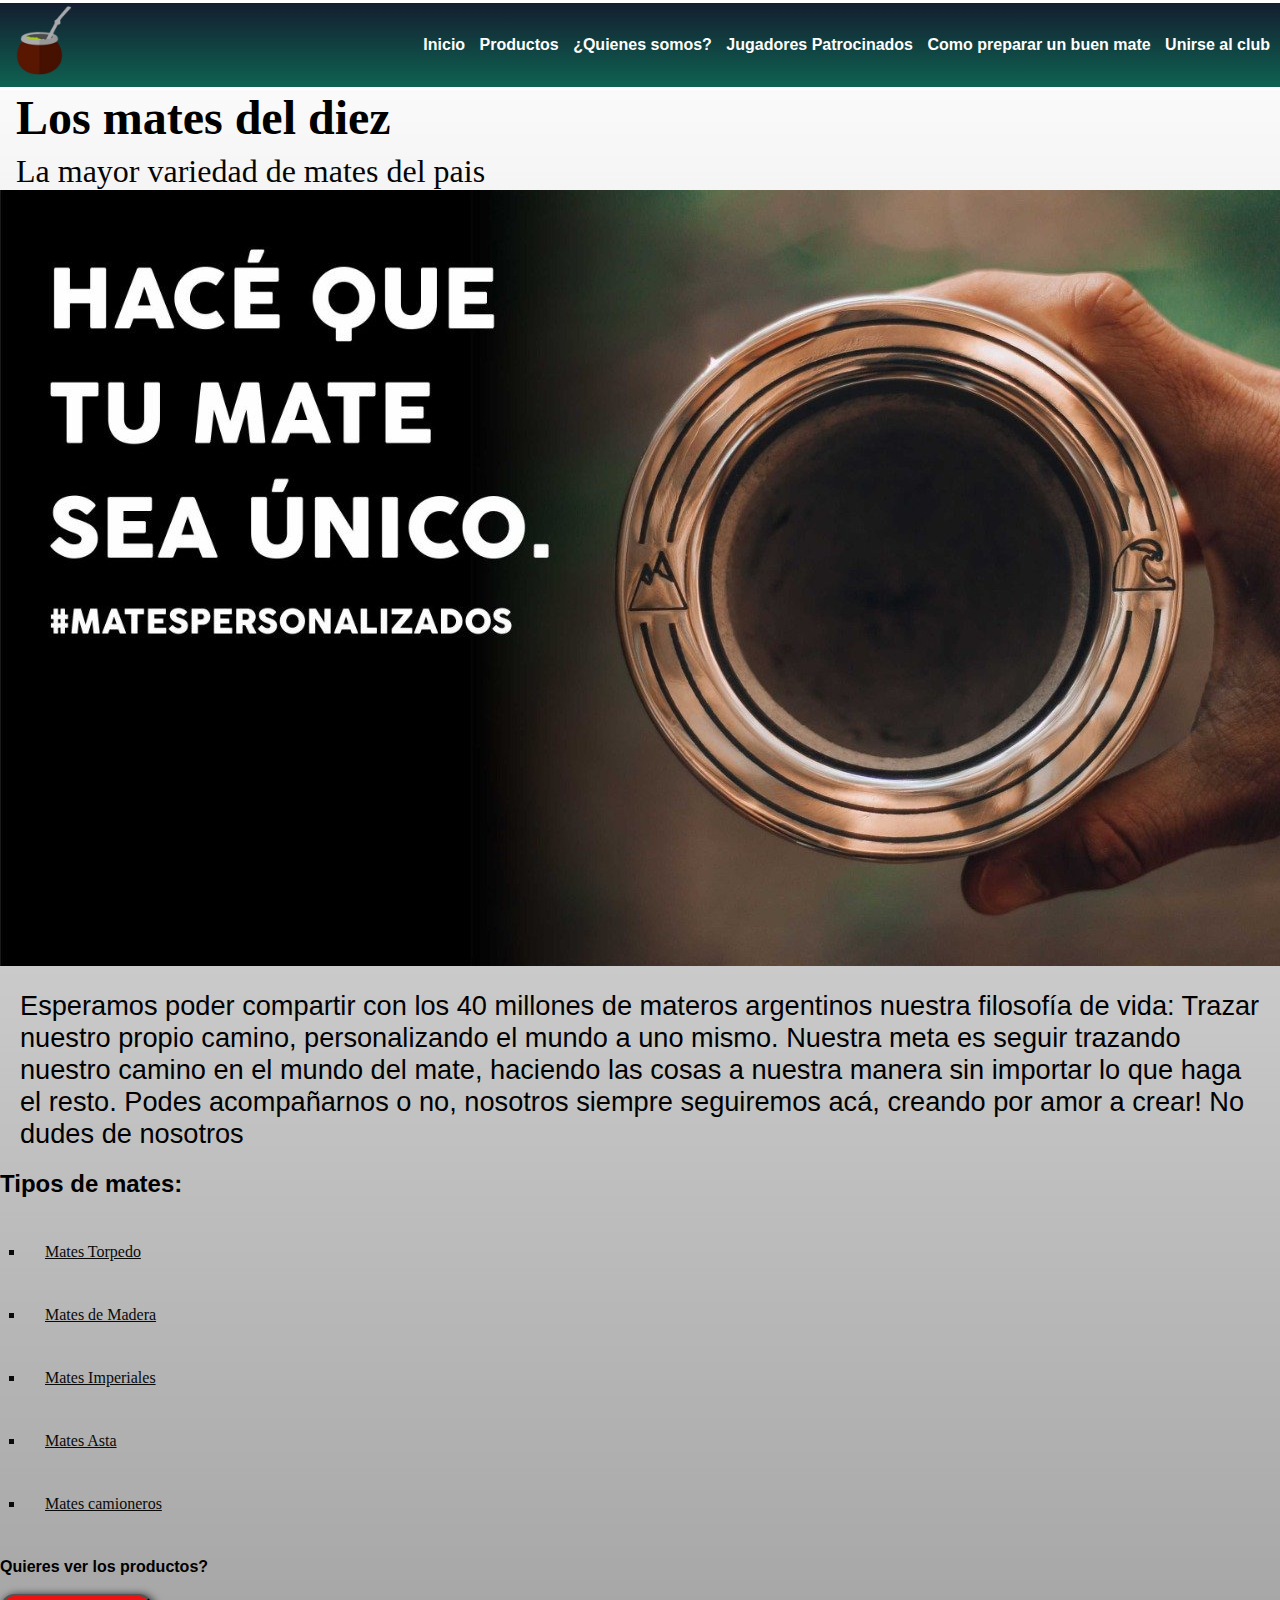
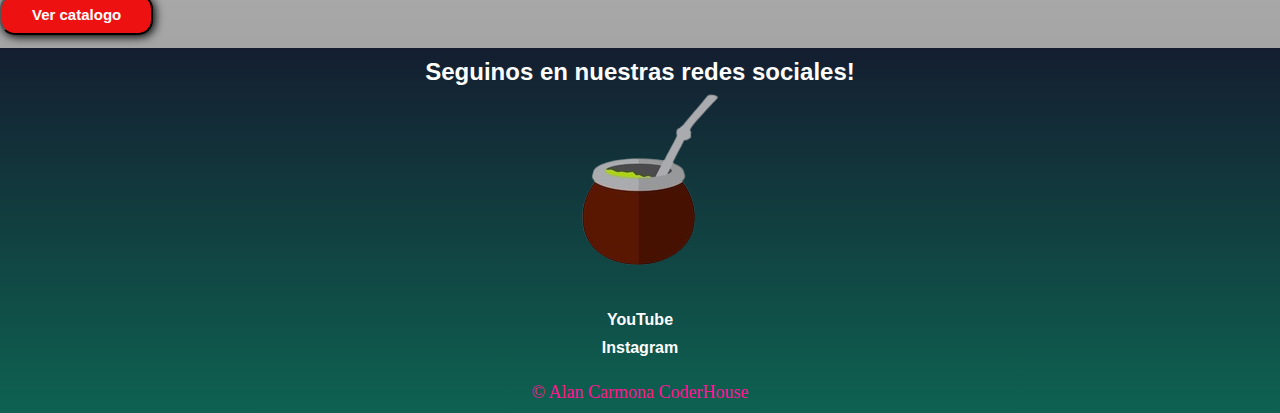
<file: LosMatesDelDiez-AlanCarmona-main/index.html>
<!DOCTYPE html>
<html lang="en">
<head>
    <meta charset="UTF-8">
    <meta http-equiv="X-UA-Compatible" content="IE=edge">
    <meta name="viewport" content="width=, initial-scale=1.0">
    <link rel="shortcut icon" href="./imagenes/LOGO MATE FINAL FINAL.jpg" type="image/x-icon">
    <title>Los mates del diez</title>

    <link rel="stylesheet" href="./css/style.css">
</head>

<body>
    <header>
            <div class="logo">
                <a href="./index.html"><img src="./imagenes/LOGO MATE FINAL FINAL.jpg" alt="Logo de la compañia" class="logo-img" ></a>
            </div>
                <nav class="links-header">
                    <a href="#" class="nav-link-1">Inicio</a>
                    <a href="./pages/productos.html" class="nav-link-2">Productos</a>
                    <a href="./pages/quienes_somos.html" class="nav-link-3">¿Quienes somos?</a>
                    <a href="./pages/jugadores_patrocinados.html" class="nav-link-4">Jugadores Patrocinados</a>
                    <a href="./pages/video_preparacion.html" class="nav-link-5">Como preparar un buen mate</a>
                    <a href="./pages/registro.html" class="nav-link-6">Unirse al club</a>
                </nav>
                
    </header>

    

    <main>

        <div class="texts">
            <h2 class="name item">Los mates del diez</h2>
            <h3 class="paragraph item">La mayor variedad de mates del pais</h3>
        </div>

        <section class="banner">
            <div  class="img_banner-container">
                <img class="imagen-banner" src="./imagenes/mate banner 1.jpeg" alt="Banner inicio de mate" >
            </div>
            <p class="p-banner">
                Esperamos poder compartir con los 40 millones de materos argentinos nuestra filosofía de vida: Trazar nuestro propio camino, personalizando el mundo a uno mismo.
                
                Nuestra meta es seguir trazando nuestro camino en el mundo del mate, haciendo las cosas a nuestra manera sin importar lo que haga el resto.
                
                Podes acompañarnos o no, nosotros siempre seguiremos acá, creando por amor a crear!
                No dudes de nosotros
            </p>
    
        </section>
        
        <section>
            <div class="tipos-mate-lista">
                <h2>Tipos de mates:</h2>
                <ul class="lista-mate">
                    <li>Mates Torpedo</li>
                    <li>Mates de Madera</li>
                    <li>Mates Imperiales</li>
                    <li>Mates Asta</li>
                    <li>Mates camioneros</li>
                </ul>
            </div>
        </section>

        <section class="boton">
            <h4>Quieres ver los productos?</h4>
            <br>
            <button type="button"><a href="./pages/productos.html">Ver catalogo </a></button>
        </section>
    
    </main>

    <br>

    <footer class="footer-color">
        <nav class="redes">
            <h2>Seguinos en nuestras redes sociales!</h2>
            
            <div class="imagen-footer">
                <img src="./imagenes/LOGO MATE FINAL FINAL.jpg" alt="">
            </div>
            <ul class="redes-footer">
                <li><a href="https://www.youtube.com/channel/UCNKDuo2RGZr0t79UD_lsO5w">YouTube</a></li>
                <li><a href="https://www.instagram.com/todomates/">Instagram</a></li>
            </ul>
        </nav>

        <div class="copyright">
            <p> &copy; Alan Carmona CoderHouse</p>

        </div>
    </footer>
</body>
</html>
</file>
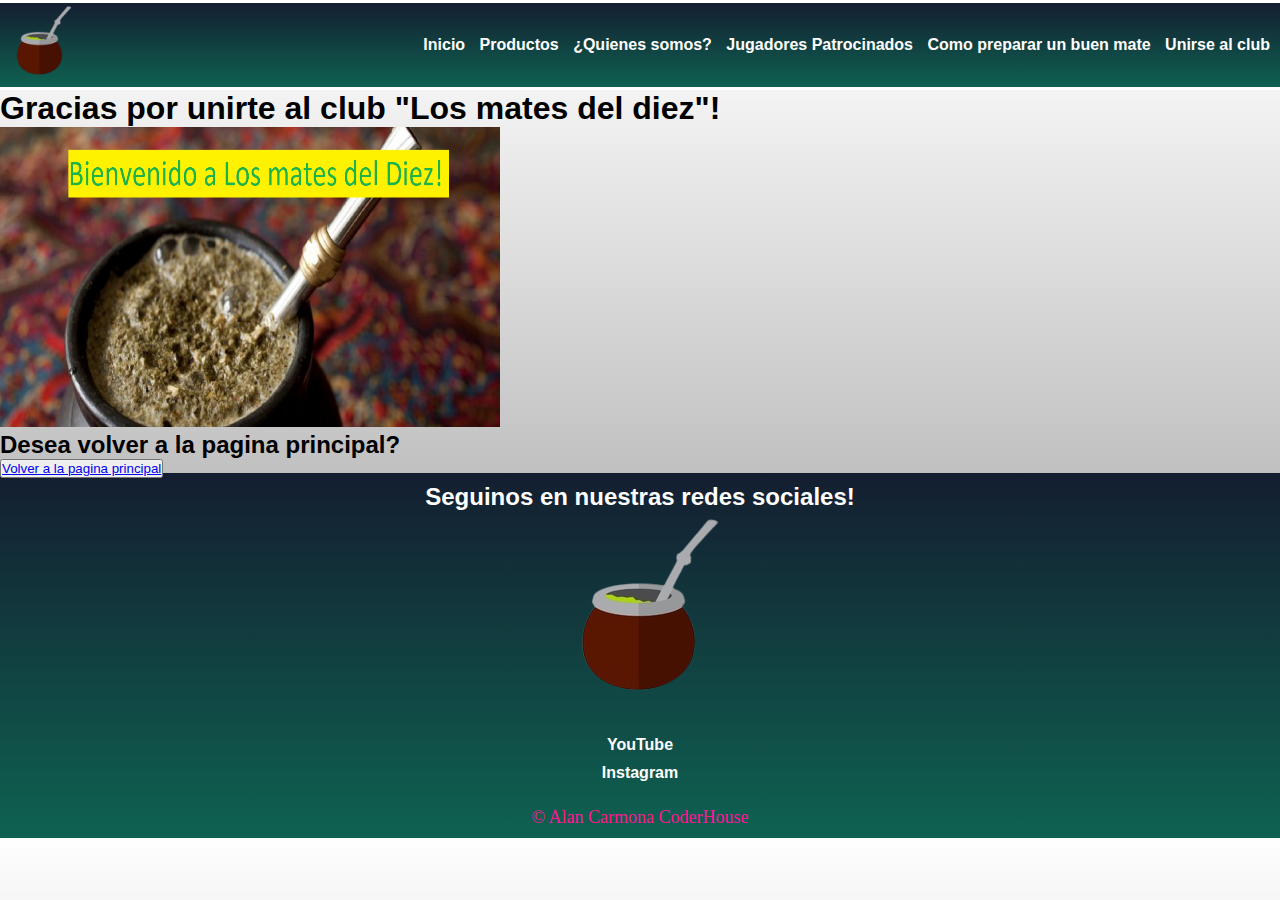
<file: LosMatesDelDiez-AlanCarmona-main/pages/cuenta_yacreada.html>
<!DOCTYPE html>
<html lang="en">
<head>
    <meta charset="UTF-8">
    <meta http-equiv="X-UA-Compatible" content="IE=edge">
    <meta name="viewport" content="width=device-width, initial-scale=1.0">
    <link rel="shortcut icon" href="../imagenes/LOGO MATE FINAL FINAL.jpg" type="image/x-icon">
    <title>CuentaCreada</title>

    <link rel="stylesheet" href="../css/style.css">
    
</head>

<body>
    <header>

        <div class="logo">
            <a href="../index.html"><img src="../imagenes/LOGO MATE FINAL FINAL.jpg" alt="Logo de la compañia" class="logo-img" ></a>

        </div>
            <nav>
                <a href="../index.html" class="nav-link">Inicio</a>
                <a href="../pages/productos.html" class="nav-link">Productos</a>
                <a href="../pages/quienes_somos.html" class="nav-link">¿Quienes somos?</a>
                <a href="../pages/jugadores_patrocinados.html" class="nav-link">Jugadores Patrocinados</a>
                <a href="../pages/video_preparacion.html" class="nav-link">Como preparar un buen mate</a>
                <a href="../pages/registro.html" class="nav-link">Unirse al club</a>
            </nav>

    </header>
    
<main>

    <h1>Gracias por unirte al club "Los mates del diez"!</h1>
    <div>
         <img src="../imagenes/BIENVENIDO A LOS MATES DEL DIEZ PAINT.png" alt="Banner inicio de mate" width="500" height="300">
    </div>
    
    <h2>Desea volver a la pagina principal?</h2>

    <div>
    </ul><button type="button"><a href="../index.html">Volver a la pagina principal</a></button>
    </div>

</main>

<footer class="footer-color">
    <nav class="redes">
        <h2>Seguinos en nuestras redes sociales!</h2>
        
        <div class="imagen-footer">
            <img src="../imagenes/LOGO MATE FINAL FINAL.jpg" alt="">
        </div>
        <ul class="redes-footer">
            <li><a href="https://www.youtube.com/channel/UCNKDuo2RGZr0t79UD_lsO5w">YouTube</a></li>
            <li><a href="https://www.instagram.com/todomates/">Instagram</a></li>
        </ul>
    </nav>

    <div class="copyright">
        <p> &copy; Alan Carmona CoderHouse</p>

    </div>
</footer>



</body>
</html>
</file>
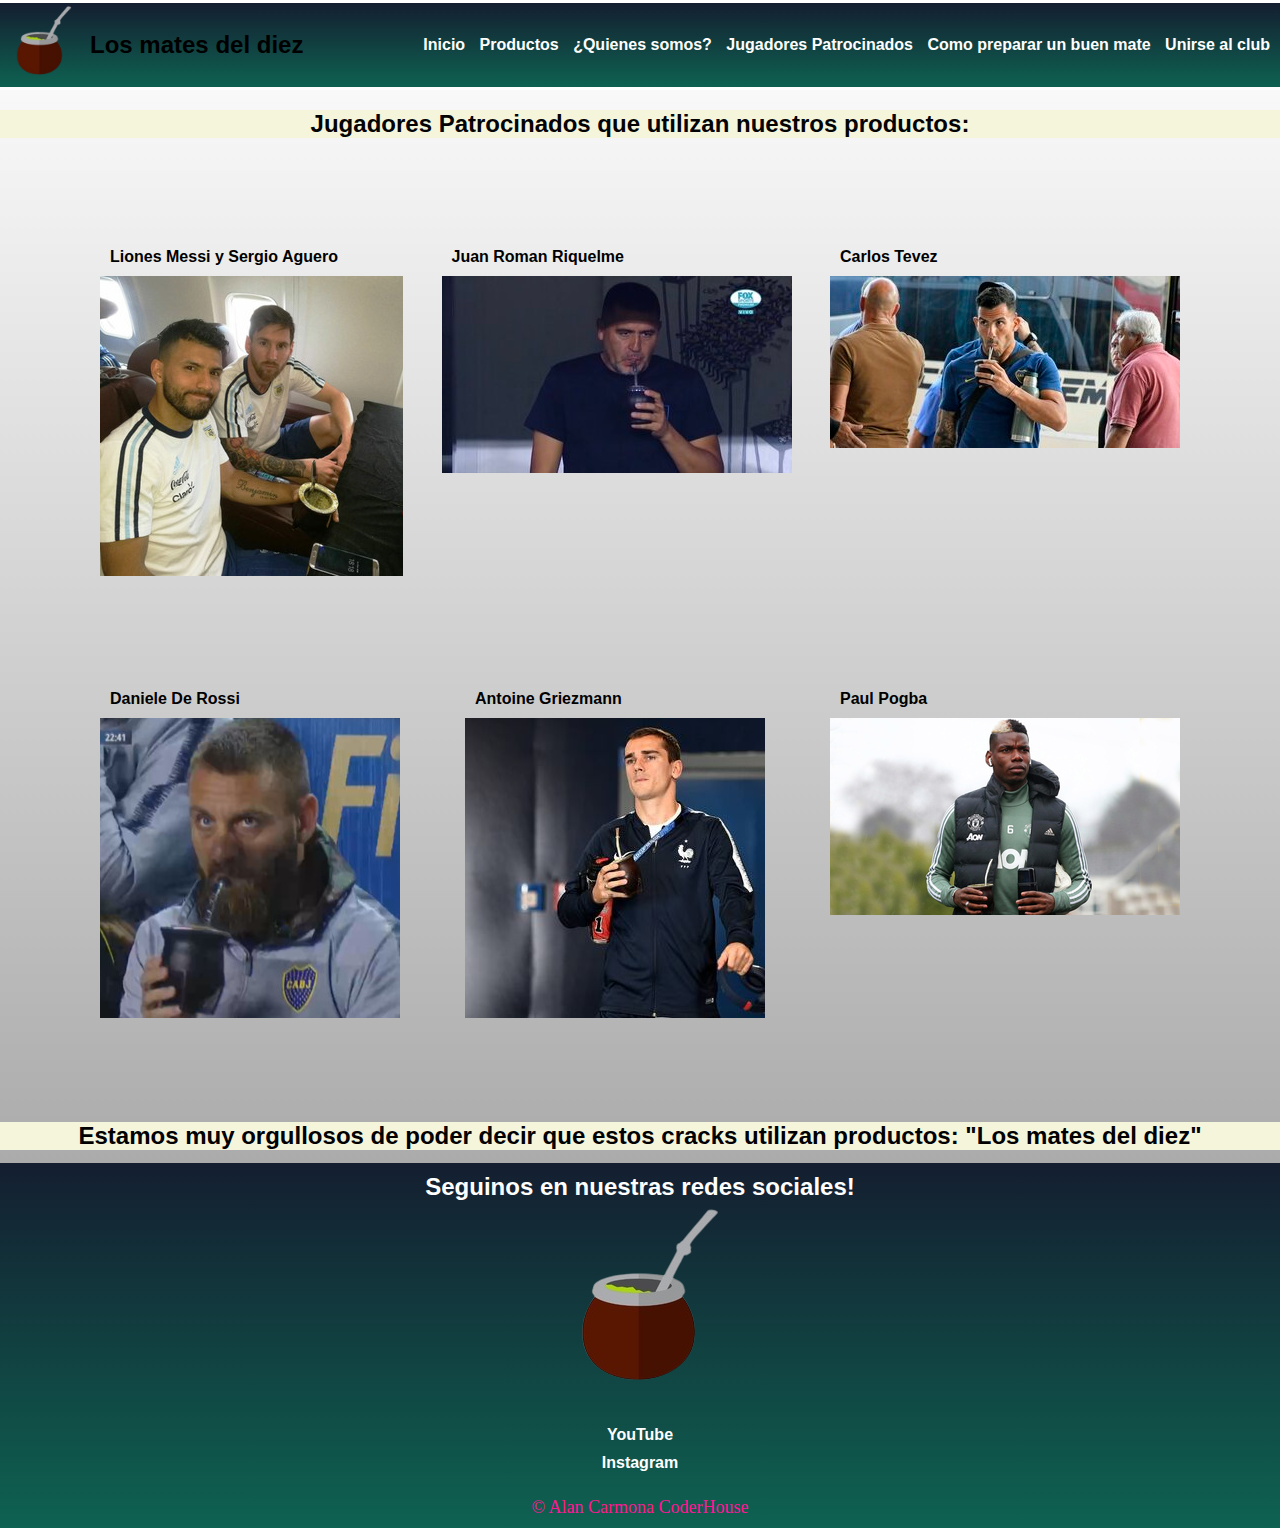
<file: LosMatesDelDiez-AlanCarmona-main/pages/jugadores_patrocinados.html>
<!DOCTYPE html>
<html lang="en">
<head>
    <meta charset="UTF-8">
    <meta http-equiv="X-UA-Compatible" content="IE=edge">
    <meta name="viewport" content="width=device-width, initial-scale=1.0">
    <link rel="shortcut icon" href="../imagenes/LOGO MATE FINAL FINAL.jpg" type="image/x-icon">
    <title>Jugadores</title>

    <link rel="stylesheet" href="../css/style.css">

    
</head>
<body>
    <header>
        
        <div class="logo">
            <a href="../index.html"><img src="../imagenes/LOGO MATE FINAL FINAL.jpg" alt="Logo de la compañia" class="logo-img" ></a>
            <h2 class="nombre-empresa"> Los mates del diez</h2>
        </div>
            <nav>
                <a href="../index.html" class="nav-link">Inicio</a>
                <a href="../pages/productos.html" class="nav-link">Productos</a>
                <a href="../pages/quienes_somos.html" class="nav-link">¿Quienes somos?</a>
                <a href="../pages/jugadores_patrocinados.html" class="nav-link">Jugadores Patrocinados</a>
                <a href="../pages/video_preparacion.html" class="nav-link">Como preparar un buen mate</a>
                <a href="../pages/registro.html" class="nav-link">Unirse al club</a>
            </nav>

    </header>

    <div class="titulo-patrocinados">
        <h3 class="Jugadores_patrocinados"> Jugadores Patrocinados que utilizan nuestros productos:</h3>
    </div>
    
    
        <div >
        <div class="cartas-patrocinadores">

            <div class="jugador-patrocinado">
                <h4>Liones Messi y Sergio Aguero</h4>
                <img src="../imagenes/Liones messi y aguero.jpg" alt="">
            </div>
            
            <div class="jugador-patrocinado">
                <h4>Juan Roman Riquelme</h4>
                <img src="../imagenes/riquelme.jpg" alt=""  >
            </div>
            
            <div class="jugador-patrocinado" >
                <h4>Carlos Tevez</h4>
                <img src="../imagenes/tevez tomando mate.jpg" >
            </div>
        </div>
        
        <div class="cartas-patrocinadores">

            <div class="jugador-patrocinado">
                <h4>Daniele De Rossi</h4>
                <img src="../imagenes/de rossi.jpg" alt="">
            </div>

            <div class="jugador-patrocinado">
                <h4>Antoine Griezmann</h4>
                <img src="../imagenes/Griezmann.jpg" alt="">
            </div>

            <div class="jugador-patrocinado">
                <h4>Paul Pogba</h4>
                <img src="../imagenes/paul pogba.jpg" alt="">
            </div>

        </div>

            <div class="texto-orgullosos">
                <h2>Estamos muy orgullosos de poder decir que estos cracks utilizan productos: "Los mates del diez"</h2>
            </div>

        <br>

    

    <footer class="footer-color">
        <nav class="redes">
            <h2>Seguinos en nuestras redes sociales!</h2>
            
            <div class="imagen-footer">
                <img src="../imagenes/LOGO MATE FINAL FINAL.jpg" alt="">
            </div>
            <ul class="redes-footer">
                <li><a href="https://www.youtube.com/channel/UCNKDuo2RGZr0t79UD_lsO5w">YouTube</a></li>
                <li><a href="https://www.instagram.com/todomates/">Instagram</a></li>
            </ul>
        </nav>

        <div class="copyright">
            <p> &copy; Alan Carmona CoderHouse</p>

        </div>
    </footer>
</body>
</html>
</file>
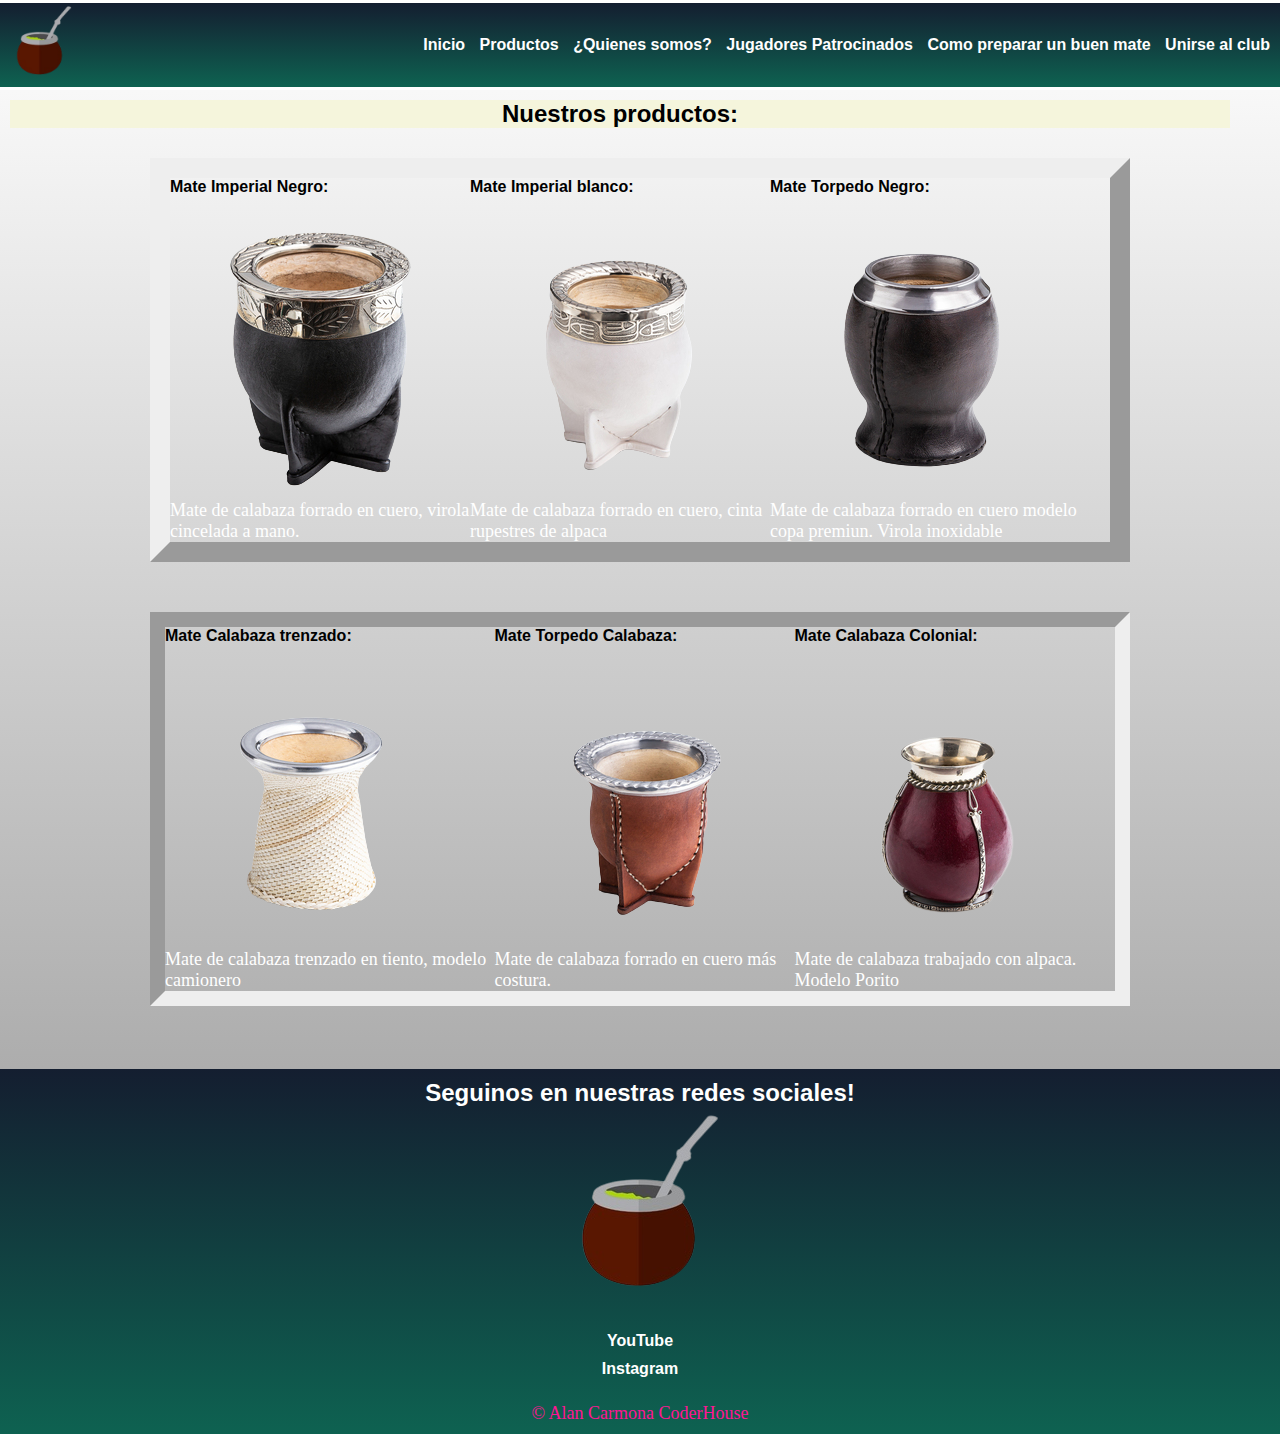
<file: LosMatesDelDiez-AlanCarmona-main/pages/productos.html>
<!DOCTYPE html>
<html lang="en">
<head>
    <meta charset="UTF-8">
    <meta http-equiv="X-UA-Compatible" content="IE=edge">
    <meta name="viewport" content="width=device-width, initial-scale=1.0">
    <link rel="shortcut icon" href="../imagenes/LOGO MATE FINAL FINAL.jpg" type="image/x-icon">
    <title>Nuestros_productos</title>

    <link rel="stylesheet" href="../css/style.css">
    
</head>
<body>
    <header>
        <div class="logo">
            <a href="../index.html"><img src="../imagenes/LOGO MATE FINAL FINAL.jpg" alt="Logo de la compañia" class="logo-img" ></a>

        </div>
            <nav>
                <a href="../index.html" class="nav-link">Inicio</a>
                <a href="../pages/productos.html" class="nav-link">Productos</a>
                <a href="../pages/quienes_somos.html" class="nav-link">¿Quienes somos?</a>
                <a href="../pages/jugadores_patrocinados.html" class="nav-link">Jugadores Patrocinados</a>
                <a href="../pages/video_preparacion.html" class="nav-link">Como preparar un buen mate</a>
                <a href="../pages/registro.html" class="nav-link">Unirse al club</a>
            </nav>
            
    </header>
    
    <main>
        <section id="Productos">
            
            <div class="nuestros-productos">
            <h2>Nuestros productos:</h2>
            </div>


                <div class="tipos-mate">

                    <div class="titulos-mates"> 
                        <h4>Mate Imperial Negro:</h4>
                        <img src="../imagenes/Mmate artesanal cincelado a mano.png" alt="Mate cincelado a mano" >
                        <p>Mate de calabaza forrado en cuero, virola cincelada a mano.</p>
                    
                    </div>

                    <div class="titulos-mates"> 
                        <h4>Mate Imperial blanco:</h4>
                        <img src="../imagenes/Mmate imperial blanco.png" alt="Mate Imperial Blanco">
                        <p>Mate de calabaza forrado en cuero, cinta rupestres de alpaca</p>
                    </div>
                
                    <div class="titulos-mates"> 
                        <h4>Mate Torpedo Negro:</h4>
                        <img src="../imagenes/Mmate torpedo negro.png" alt="Mate Torpedo Negro" >
                        <p>Mate de calabaza forrado en cuero modelo copa premiun. Virola inoxidable</p>
                    </div>
                   
                </div>

                <div class="tipos-mate-2"> 

                    <div class="titulos-mates"> 
                        <h4>Mate Calabaza trenzado:</h4>
                        <img src="../imagenes/Mmate trenzado blanco.png" alt="Mate cincelado a mano" >
                        <p>Mate de calabaza trenzado en tiento, modelo camionero</p>
                    
                    </div>

                    <div class="titulos-mates-2"> 
                        <h4>Mate Torpedo Calabaza:</h4>
                        <img src="../imagenes/Mmate calabaza con costura.png" alt="Mate Imperial Blanco" >
                        <p>Mate de calabaza forrado en cuero más costura.</p>
                    </div>
                
                    <div class="titulos-mates-3"> 
                        <h4>Mate Calabaza Colonial:</h4>
                        <img src="../imagenes/Mmate colonial.png" alt="Mate Calabaza Colonial" >
                        <p>Mate de calabaza trabajado con alpaca. Modelo Porito</p>
                    </div>

                </div>

            

            
        </section>
        
        <div>
           
        </div>
    </main>
    <br>
    

    <footer class="footer-color">
        <nav class="redes">
            <h2>Seguinos en nuestras redes sociales!</h2>
            
            <div class="imagen-footer">
                <img src="../imagenes/LOGO MATE FINAL FINAL.jpg" alt="">
            </div>
            <ul class="redes-footer">
                <li><a href="https://www.youtube.com/channel/UCNKDuo2RGZr0t79UD_lsO5w">YouTube</a></li>
                <li><a href="https://www.instagram.com/todomates/">Instagram</a></li>
            </ul>
        </nav>

        <div class="copyright">
            <p> &copy; Alan Carmona CoderHouse</p>

        </div>
    </footer>
</body>
</html>
</file>
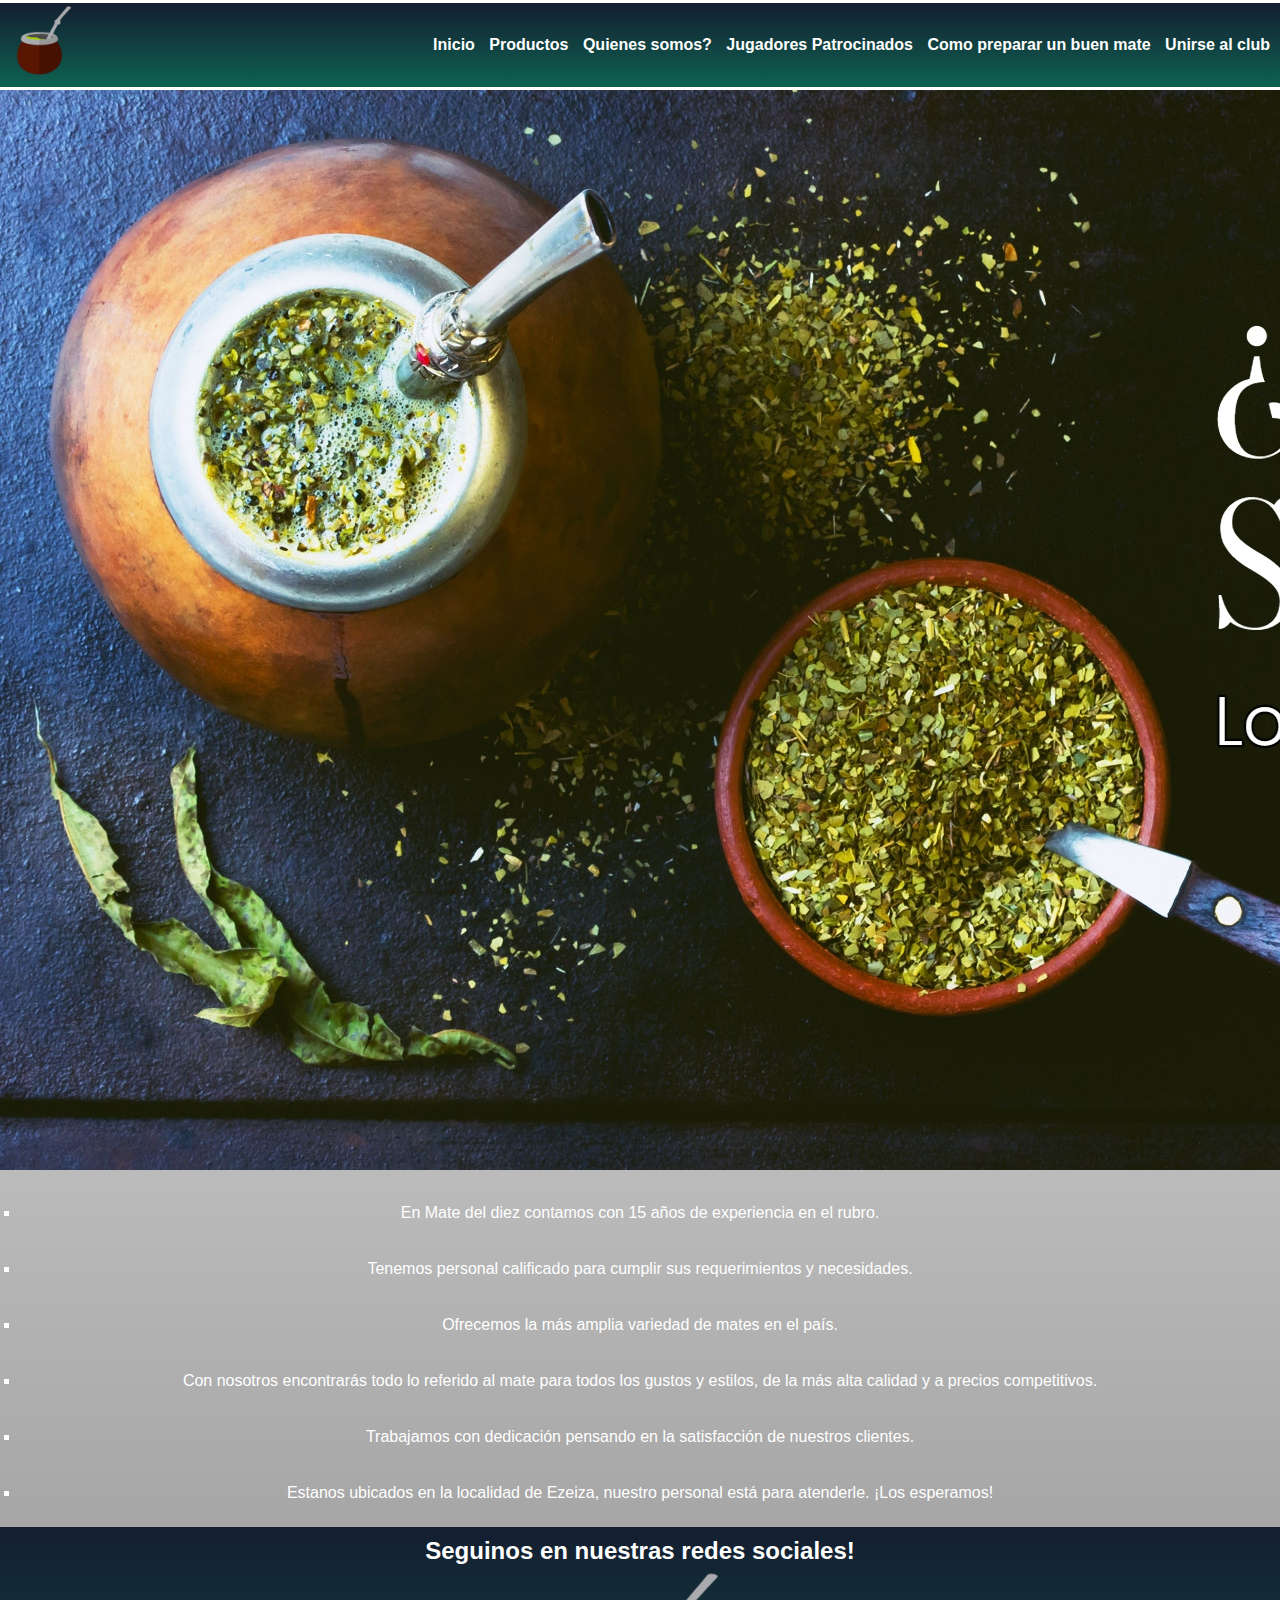
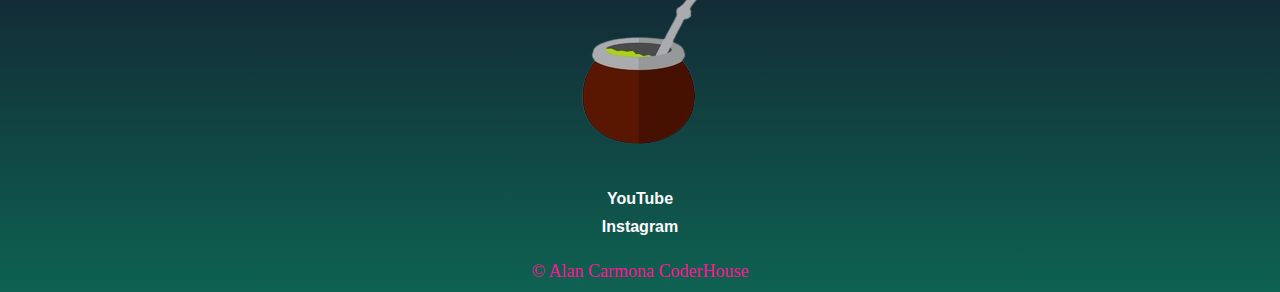
<file: LosMatesDelDiez-AlanCarmona-main/pages/quienes_somos.html>
<!DOCTYPE html>
<html lang="en">
<head>
    <meta charset="UTF-8">
    <meta http-equiv="X-UA-Compatible" content="IE=edge">
    <meta name="viewport" content="width=device-width, initial-scale=1.0">
    <link rel="shortcut icon" href="../imagenes/LOGO MATE FINAL FINAL.jpg" type="image/x-icon">
    <title>Quienes_somos</title>

    <link rel="stylesheet" href="../css/style.css">

    
</head>
<body>
    <header>

        <div class="logo">
            <a href="../index.html"><img src="../imagenes/LOGO MATE FINAL FINAL.jpg" alt="Logo de la compañia" class="logo-img" ></a>
        </div>
            <nav>
                <a href="../index.html" class="nav-link">Inicio</a>
                <a href="../pages/productos.html" class="nav-link">Productos</a>
                <a href="../pages/quienes_somos.html" class="nav-link">Quienes somos?</a>
                <a href="../pages/jugadores_patrocinados.html" class="nav-link">Jugadores Patrocinados</a>
                <a href="../pages/video_preparacion.html" class="nav-link">Como preparar un buen mate</a>
                <a href="../pages/registro.html" class="nav-link">Unirse al club</a>
            </nav>
    
    </header>

    
    <main class="quienes-somos-fondo">
        <section>
            <div>
                <img class="quienes-somos-imagen" src="../imagenes/Yerba-Mate-1920.jpg" alt="¿Quienes somos?" >
            </div>

            <div class="sobre-nosotros">
                <ul>
                    <li>En Mate del diez contamos con 15 años de experiencia en el rubro.</li>
                    <br>
                    <li>Tenemos personal calificado para cumplir sus requerimientos y necesidades.</li>
                    <br>
                    <li>Ofrecemos la más amplia variedad de mates en el país.</li>
                    <br>
                    <li>Con nosotros encontrarás todo lo referido al mate para todos los gustos y estilos,
                    de la más alta calidad y a precios competitivos.</li>
                    <br>
                    <li>Trabajamos con dedicación pensando en la satisfacción de nuestros clientes.</li>
                    <br>
                    <li>Estanos ubicados en la localidad de Ezeiza, nuestro personal está para atenderle.
                    ¡Los esperamos!</li>
                </ul>
            </div>
        </section>
        
    </main>

    <footer class="footer-color">
        <nav class="redes">
            <h2>Seguinos en nuestras redes sociales!</h2>
            
            <div class="imagen-footer">
                <img src="../imagenes/LOGO MATE FINAL FINAL.jpg" alt="">
            </div>
            <ul class="redes-footer">
                <li><a href="https://www.youtube.com/channel/UCNKDuo2RGZr0t79UD_lsO5w">YouTube</a></li>
                <li><a href="https://www.instagram.com/todomates/">Instagram</a></li>
            </ul>
        </nav>

        <div class="copyright">
            <p> &copy; Alan Carmona CoderHouse</p>

        </div>
    </footer>
</body>
</html>
</file>
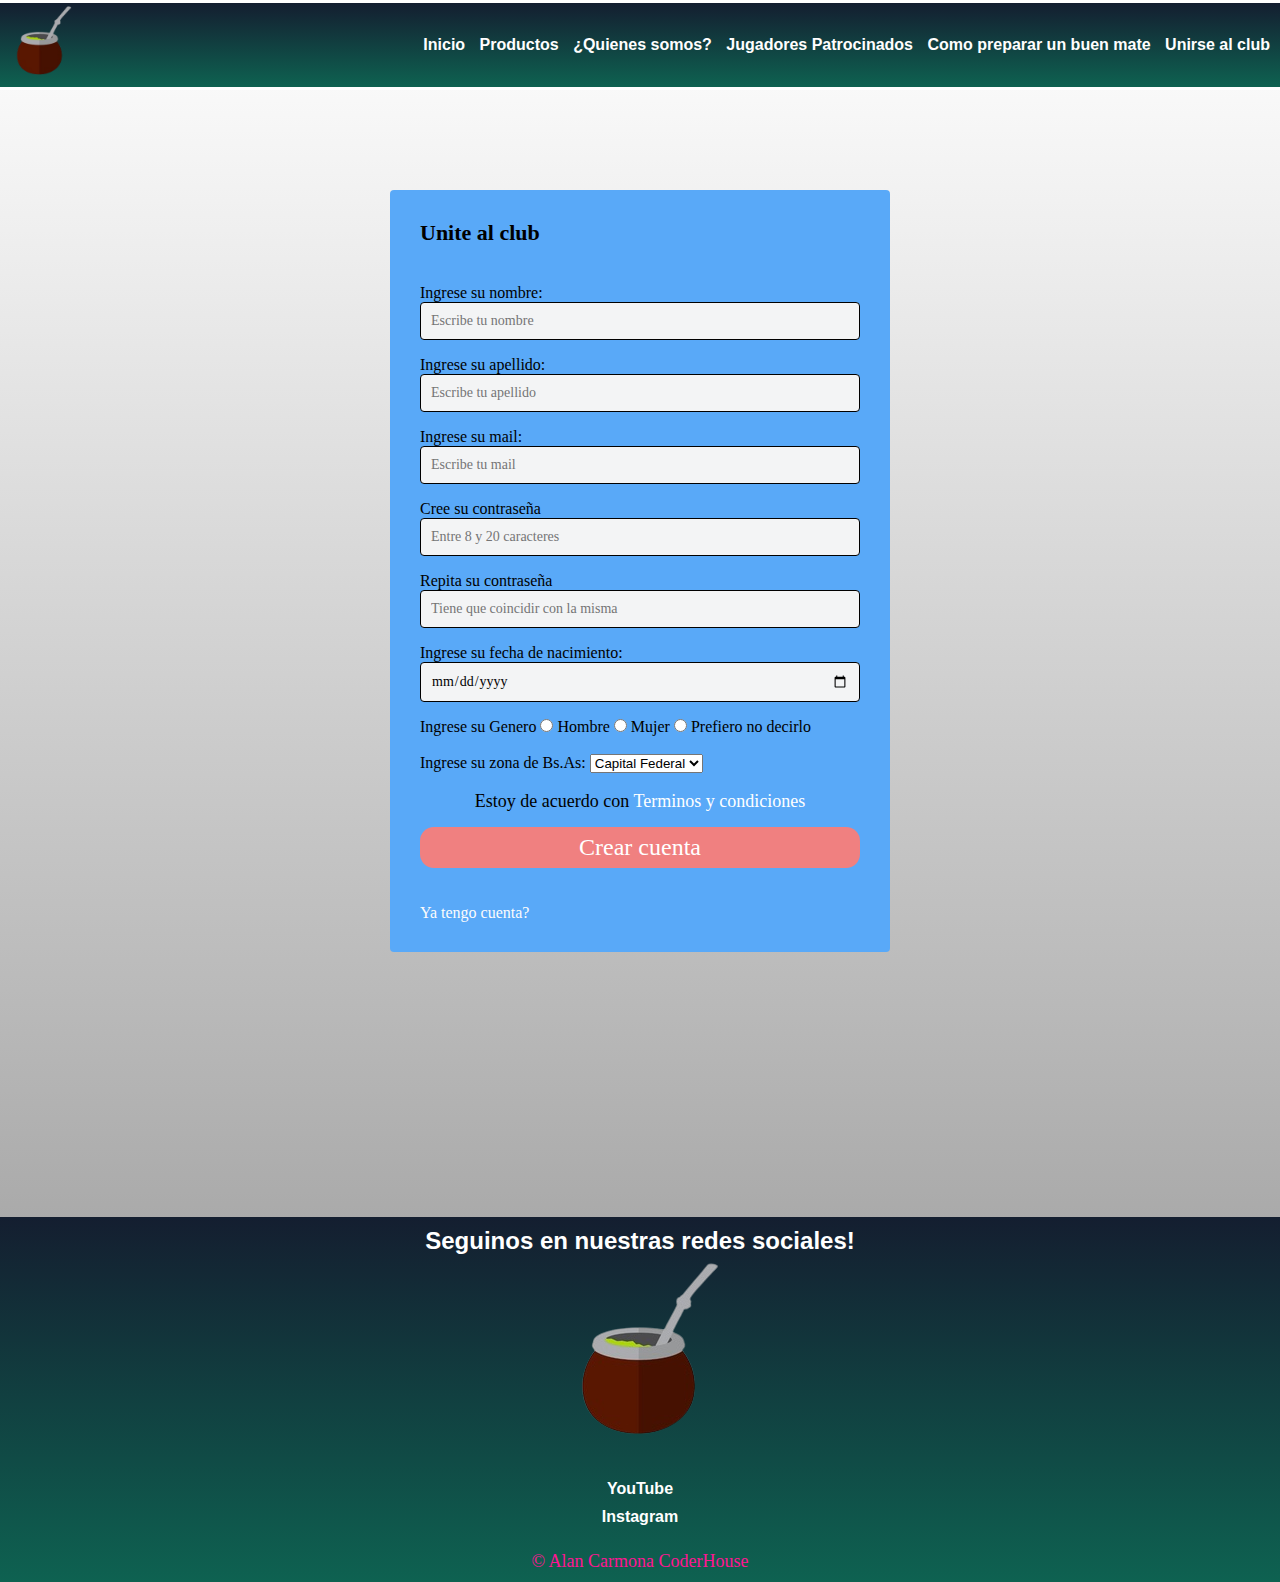
<file: LosMatesDelDiez-AlanCarmona-main/pages/registro.html>
<!DOCTYPE html>
<html lang="en">
<head>
    <meta charset="UTF-8">
    <meta http-equiv="X-UA-Compatible" content="IE=edge">
    <meta name="viewport" content="width=device-width, initial-scale=1.0">
    <link rel="shortcut icon" href="../imagenes/LOGO MATE FINAL FINAL.jpg" type="image/x-icon">
    <title>Formulario Registro</title>

    <link rel="stylesheet" href="../css/style.css">
    
</head>
<body>
    <header>

        <div class="logo">
            <a href="../index.html"><img src="../imagenes/LOGO MATE FINAL FINAL.jpg" alt="Logo de la compañia" class="logo-img" ></a>
        </div>
            <nav>
                <a href="../index.html" class="nav-link">Inicio</a>
                <a href="../pages/productos.html" class="nav-link">Productos</a>
                <a href="../pages/quienes_somos.html" class="nav-link">¿Quienes somos?</a>
                <a href="../pages/jugadores_patrocinados.html" class="nav-link">Jugadores Patrocinados</a>
                <a href="../pages/video_preparacion.html" class="nav-link">Como preparar un buen mate</a>
                <a href="../pages/registro.html" class="nav-link">Unirse al club</a>
            </nav>
                
    </header>
   
    <main>
        
        <section class="Registro_form">
            <form action="" method="post">
                    
                        <h4>Unite al club</h4>
                        <br>

                        <label for="Nombre">Ingrese su nombre:</label>
                        <input class="controles" type="text" placeholder="Escribe tu nombre" id="Nombre">
                        <br>
             
                    <div>
                        <label for="Apellido">Ingrese su apellido:</label>
                        <input class="controles" type="text" placeholder="Escribe tu apellido" id="Apellido">
                        <br>
                    </div>

                    <div>
                        <label for="Mail">Ingrese su mail:</label>
                        <input class="controles" type="email" placeholder="Escribe tu mail" id="Mail">
                        <br>
                    </div>

                    <div>
                        <label for="Contraseña">Cree su contraseña</label>
                        <input class="controles" type="password" placeholder="Entre 8 y 20 caracteres" name="" id="Contraseña">
                        <br>
                    </div>

                    <div>
                        <label for="Contraseña repetida">Repita su contraseña</label>
                        <input class="controles" type="password" placeholder="Tiene que coincidir con la misma" name="" id="Contraseña repetida">
                        <br>
                    </div>  

                    <div>
                        <label for="fecha">Ingrese su fecha de nacimiento:</label>
                        <input class="controles" type="date" id="fecha">
                        <br>
                    </div>

                    <div class="controles>
                        <label for="genero">Ingrese su Genero</label>
                        <input type="radio" name="gender" value="hombre"> Hombre
                        <input type="radio" name="gender" value="mujer"> Mujer
                        <input type="radio" name="gender" value="mujer"> Prefiero no decirlo
                        <br>
                    </div>

                    <br>

                
                    <label for="Zona">Ingrese su zona de Bs.As:</label>
                    <select name="" id="Zona"> 
                        <option value="Capital Federal">Capital Federal</option>
                        <option value="Zona Norte">Zona Norte</option>
                        <option value="Zona Este">Zona Oeste</option>
                        <option value="Zona Sur">Zona Sur</option>
                    </select>
                    <br>
                    <br>
                        <div class="parrafo_form">
                        <p>Estoy de acuerdo con <a href="#">Terminos y condiciones</a></p>
                        
                        </div>
                
                    <div class="boton-crear-cuenta-2">
                        <a href="#">Crear cuenta</a>
                    </div>

                    <br>
                    <br>
                        <div class="ya-tengo-cuenta">
                            <a href="#">Ya tengo cuenta?</a>
                        </div>
            </form>
        </section>
        
        
    </main>

    <br>
    <br>
    <br>
    <br>
    <br>
    <br>
    <br>
    <br>
    <br>
    <br>
    <br>
    <br>
    <br>
    <br>
    <br>

</body>

    <footer class="footer-color">
        <nav class="redes">
            <h2>Seguinos en nuestras redes sociales!</h2>
            
            <div class="imagen-footer">
                <img src="../imagenes/LOGO MATE FINAL FINAL.jpg" alt="">
            </div>
            <ul class="redes-footer">
                <li><a href="https://www.youtube.com/channel/UCNKDuo2RGZr0t79UD_lsO5w">YouTube</a></li>
                <li><a href="https://www.instagram.com/todomates/">Instagram</a></li>
            </ul>
        </nav>

        <div class="copyright">
            <p> &copy; Alan Carmona CoderHouse</p>

        </div>
    </footer>
</html>
</file>
<file: LosMatesDelDiez-AlanCarmona-main/css/style.css>
/* Index */

:root{
    --clippy: polygon(0 0, 0 0, 0 100%, 0% 100%);
}


@import url('https://fonts.googleapis.com/css2?family=Roboto:wght@300&display=swap');

*{  
    margin: 0px;
    padding: 0px;
    box-sizing: border-box;
}


body{
    /* background-image: url(../imagenes/HD-wallpaper-yellow-gradient-colors-green-neon-screen-solid.jpg); */
    background-position: center;
    background-repeat: none;
    background-attachment: fixed;
    background-size: cover;
    background: linear-gradient(rgb(255, 255, 255), rgb(145, 145, 145));
    font-family: 'Roboto', sans-serif;

}

.h3index{
    display: flex;
    justify-content: center;
    color: black;
    
}

.p-banner{
    display: flex;
    justify-content: center;
    color: rgb(0, 0, 0);
    margin: 20px;
    font-size: 1.7rem;
    align-items: center;
    font-family: Verdana, Geneva, Tahoma, sans-serif;
    
}

header a{
    text-decoration: none;
    color: rgb(255, 254, 254);
}

header{
    grid-area: header;
    background: linear-gradient(#141e30, #0E6251);
    border-top: 3px solid #ffffff;
    border-bottom: 3px solid #ffffff;
    display: flex;
    justify-content: space-between;
    align-items: center;
}

.logo{
    display: flex;
    align-items: center;
    
}

.logo img{
    height: 80px;
    margin-right: 10px;
    
}

nav a{
    font-weight: 600;
    padding-right: 10px;
    transition: all 1s;
 
}

nav a:hover{
    color: rgb(180, 7, 248);
    font-size: 30px 
}

body h3{
    text-decoration: dotted;
    color: rgb(255, 255, 255);
}

body p{
    text-decoration: double;
    color: rgb(255, 255, 255);
    font-family: "roboco";
    font-size: large;
}

.tipos-mate h2{
    padding: 10px;
    border: 1px solid rgb(255, 255, 255);
    color: rgb(10, 10, 10);
    background-color: #7be796;
}

.lista-mate li{
    border: 70px;
    color: rgb(10, 10, 10);
    font-size: medium;
    font-family: fantasy;
    text-decoration: underline;
    padding: 20px;
    margin: 5px;
    background-image: url(../imagenes/Tipos-de-Mates.jpg);
    background-position: center;
    background-repeat: none;
    background-attachment: fixed;
    background-size: cover;
}

.boton button{
    text-decoration: none;
    font-size: 15px;
    font-weight: bold;
    padding: 10px 30px;
    border-radius: 15px;
    box-shadow: 2px 2px 10px black;
    color: #48cf65;
    background-color: rgb(238, 17, 17);
}

.boton button a{
    text-decoration: none;
    color: white;
}

button:hover{
    text-decoration: none;
    background-color: rgb(95, 14, 247);
}

footer p{
    color: deeppink;
}

footer h2{
    color: rgb(255, 255, 255);
}


ul {
    list-style-type: square;
    margin: 10px;
    padding: 10px;
}

footer ul{
    text-decoration: none;

    color: rgb(191, 0, 255);
}

.redes a{
    text-decoration: none;
    color: rgb(255, 255, 255);
    padding: 5px;
}

.footer-color{
    background: linear-gradient(#141e30, #0E6251);
    margin: -5px;
    padding: 10px;
}

.redes-footer li{
    align-items: center;
    display: flex;
    justify-content: center;
}

.redes h2{
    text-align: center;
}

/* Productos */

.nuestros-productos h2{
    color: rgb(0, 0, 0);
    background-color: beige;
    text-decoration: none;
    margin: 10px 50px 30px 10px;
    text-align: center;
}

.titulos-tipos-mates h4{
    color: rgb(0, 0, 0);
    text-decoration: underline;
}

.tipos-mate{
    display: flex;
    justify-content: space-between;
    margin: 0px 150px 50px 150px;
    border-style: outset;
    border-width: 20px;
}

.tipos-mate-2{
    display: flex;
    justify-content: space-between;
    margin: 0px 150px 50px 150px;
    border-style: inset;
    border-width: 15px;
}


/* quienes somos? */


.sobre-nosotros li{
    border: 10px;
    color: rgb(255, 255, 255);
    padding: 10px;
    margin: 0px;
    background-image: url(../imagenes/dark-brown-background-free-photo.jpg);
    background-position: center;
    background-repeat: none;
    background-attachment: fixed;
    background-size: cover;
    text-align: center;
}


/* registro */

.footer-color-registro{
    padding: 40px;
    margin: -5px;
    background-color: beige;
}


.parrafo_form p{
    color: rgb(0, 0, 0);
}

.Registro_form{
    width: 500px;
    background-color: #59a9f8;
    padding: 30px;
    margin: auto;
    margin-top: 100px;
    border-radius: 4px;
    font-family: "Poppins";
}

.Registro_form h4{
    font-size: 22px;
    margin-bottom: 20px;

}

.Registro_form p{
    height: 20px;
    text-align: center;
    font-size: 18px;
}

.controles {
    width: 100%;
    background-color: #f3f4f5;
    padding: 10px;
    border-radius: 4px;
    margin-bottom: 16px;
    border: 1px solid black;
    font-family: "Poppins";
    font-size: 14px;
}

.parrafo_form a{
    color: rgb(255, 255, 255);
    text-decoration: none;
    text-align: center;
}


.ya-tengo-cuenta a{
    color: rgb(252, 252, 252);
    text-decoration: none;
}

.boton-crear-cuenta-2 a{
    width: 100%;
    text-decoration: none;
    color: white;
    text-align: center;
    background: lightcoral;
    border: none;
    border-radius: 14px;
    padding: 7px;
    font-size: 24px;
}

.boton-crear-cuenta-2{
    display: flex;
    justify-content: center;
    margin-top: 1rem;
}


/* Videos de mates */


.preparacion_mate{
    text-align: center;
    margin: 10px;
    background-color: beige;
    font-family: "Roboto";
}

.titulo-preparacion h3{
    color: black;
    font-size: 30px;
}

.titulo-preparacion-2 p{
    color: black;
    text-align: center;
    font-size: 20px;
    margin-top: 20px
}

.videos-yt{
    display: flex;
    justify-content: center;
    border-style: outset;
    border-radius: 50px;

}

.videos-yt h3{
    color: black;
    font-size: x-large;
    text-transform: uppercase;
    margin-top: 100px;
    margin-right: 200px;
}

.hayan-servido{
    text-decoration: solid;
    text-align: center;
    margin-top: 50px;
    margin-bottom: 10px;
    color: black;
    background-color: beige;
}

/* copy */

.copyright{
    text-align: center;
}

.imagen-footer{
    display: flex;
    justify-content: center;
    align-items: center;
}

/* jugadores patrocinados */

.cartas-patrocinadores{
    display: flex;
    justify-content: space-between;
    margin: 100px;
}

.jugador-patrocinado h4{
    margin: 10px;
}

.texto-orgullosos h2{
    text-align: center;
    margin-top: 20px;
    background-color: beige;
    color: rgb(0, 0, 0);
}

.titulo-patrocinados h3{
    text-align: center;
    margin-top: 20px;
    margin-bottom: 20px;
    background-color: beige;
    color: rgb(3, 3, 3);
    font-size: x-large;
}

/* ------------------------------------------------------- video preparacion mate ----------------------------------------- */

/* ------------------------------------------------------ Animaciones ------------------------------------------------------ */

.texts{
    margin: auto;
    display: flex;
    flex-direction: column;
    align-items: flex-start;  
    color: black;
    font-family: "Poppins"
}



.name{
    font-size: 3rem;
    margin-bottom: .5rem;
    font-family: "Poppins"
}

.paragraph{
    font-size: 2rem;
    font-weight: 300;
    color: rgb(5, 5, 5);
    font-family: "Poppins"
}

.item{
    position: relative;
    padding-left: 1rem;

}

.item::before{
    content: "";
    display: block;
    background: slateblue;
    width: 120%;
    height: 100%;
    position: absolute;
    top: 0;
    left: 0;
    z-index: -1;
    clip-path: var(--clippy);
    transition: clip-path 2s;
}

.paragraph::before{
    background: salmon;
    
}

.item:hover::before{
    clip-path: polygon(0 0, 81% 0, 100% 100%, 0 100%);
}
</file>
